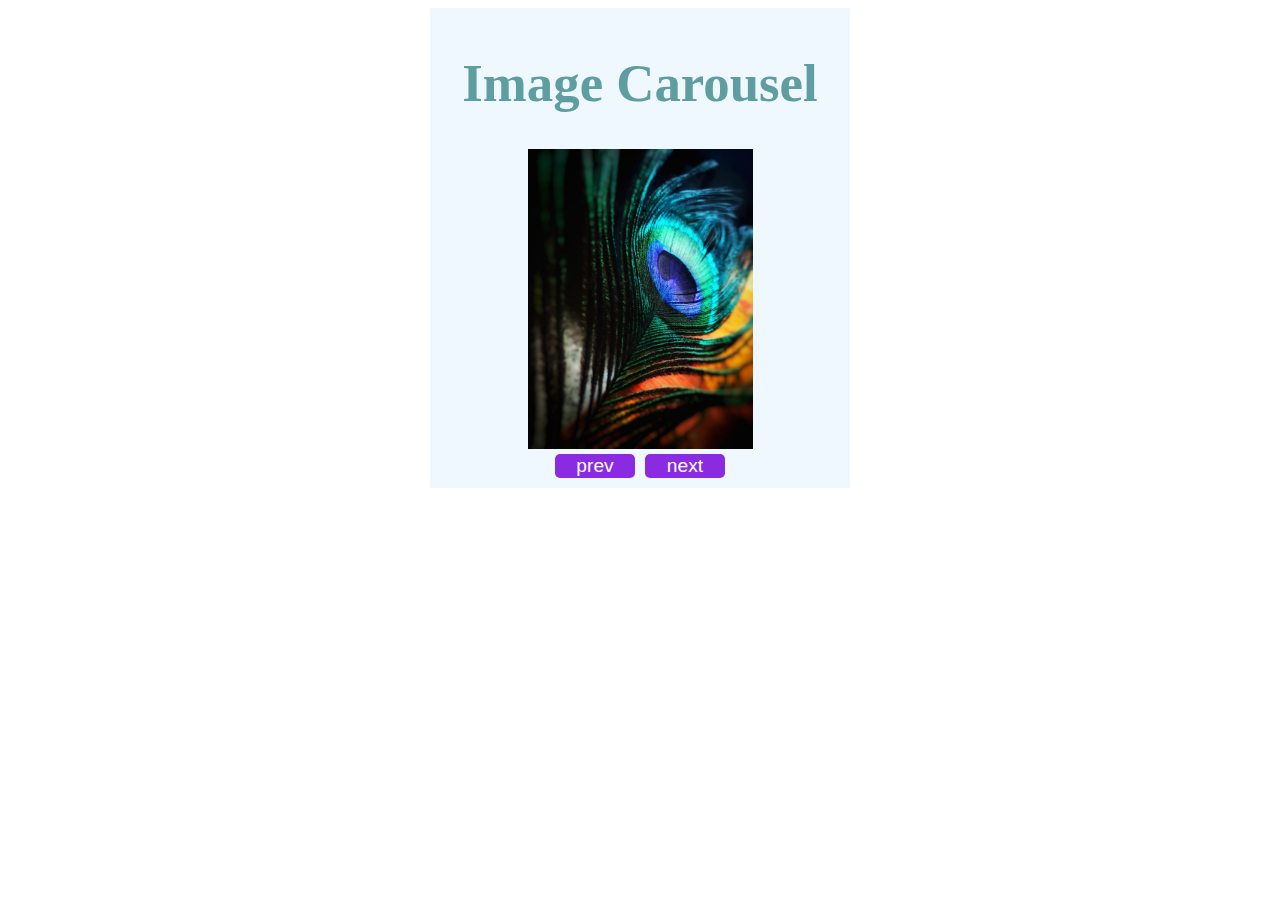
<file: 1 ImageCarousel/index.html>
<!DOCTYPE html>
<html lang="en">
<head>
    <meta charset="UTF-8">
    <meta name="viewport" content="width=device-width, initial-scale=1.0">
    <title>carousel</title>
    <link rel="stylesheet" href="style.css">
</head>
<body>
    <div class="container">
        <div class="carousel">
            <div>
                <h1 style="font-size: 3.3rem; text-align: center; color: cadetblue;">Image Carousel</h1>
            </div>
            <div class="image">
               <img src="./images/img (1).jpeg" alt="">
            </div>
            <div class="button">
               <button class="prev">prev</button>
               <button class="next">next</button>
            </div>
        </div>
     </div>

    <script src="script.js"></script>
</body>
</html>
</file>
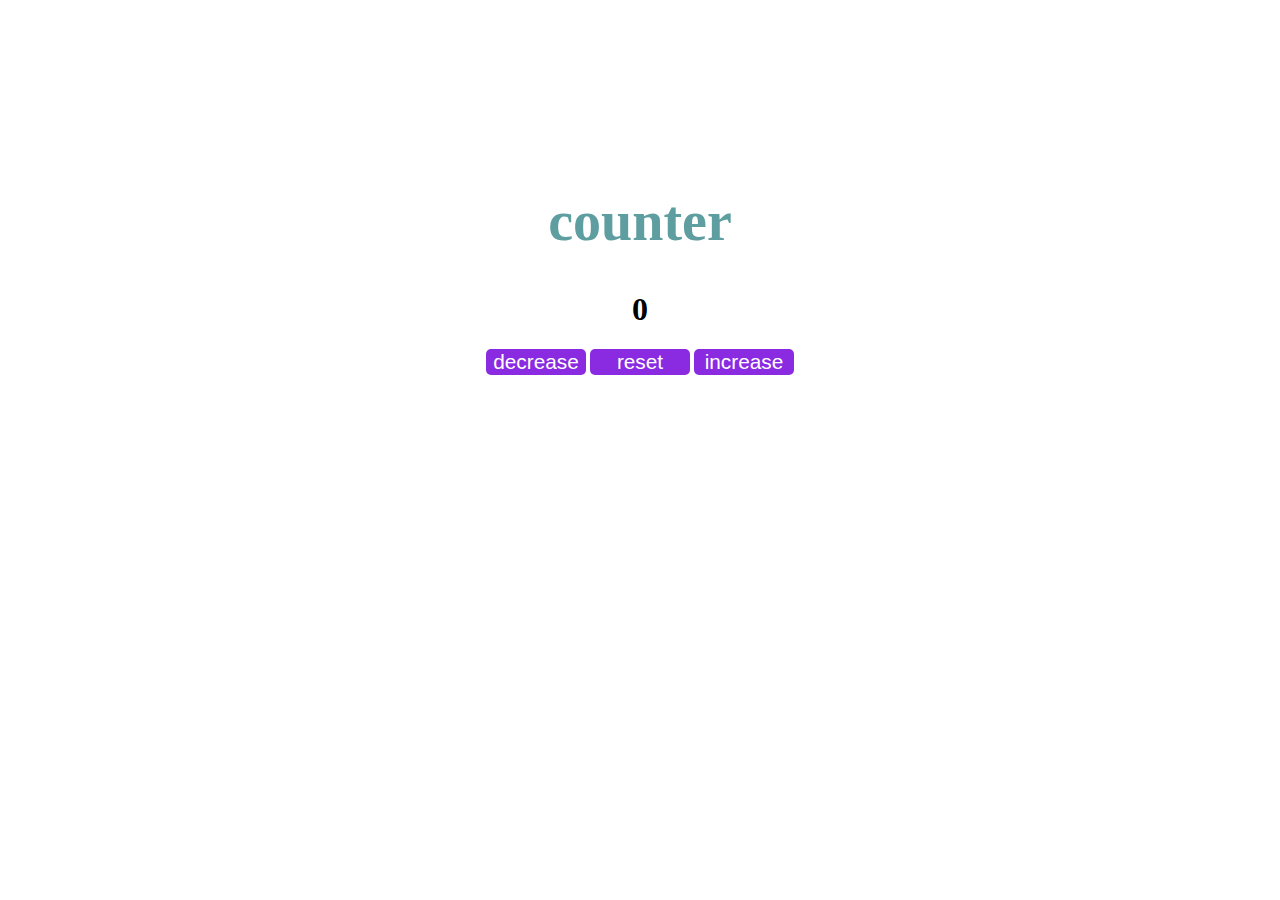
<file: 2 Counter/index.html>
<!DOCTYPE html>
<html lang="en">
<head>
    <meta charset="UTF-8">
    <meta name="viewport" content="width=device-width, initial-scale=1.0">
    <title>Counter</title>
    <link rel="stylesheet" href="style.css">
</head>
<body>
     <div class="container">
          <div>
                <div>
                    <h1 style="text-align: center; color: cadetblue; font-size: 3.5rem;">counter</h1>
                    <h1 class="value">0</h1>
                </div>
                <div class="btn">
                    <button class="dec">decrease</button>
                    <button class="res">reset</button>
                    <button class="inc">increase</button>
                </div>
          </div>
     </div>

    <script src="script.js"></script>
</body>
</html>
</file>
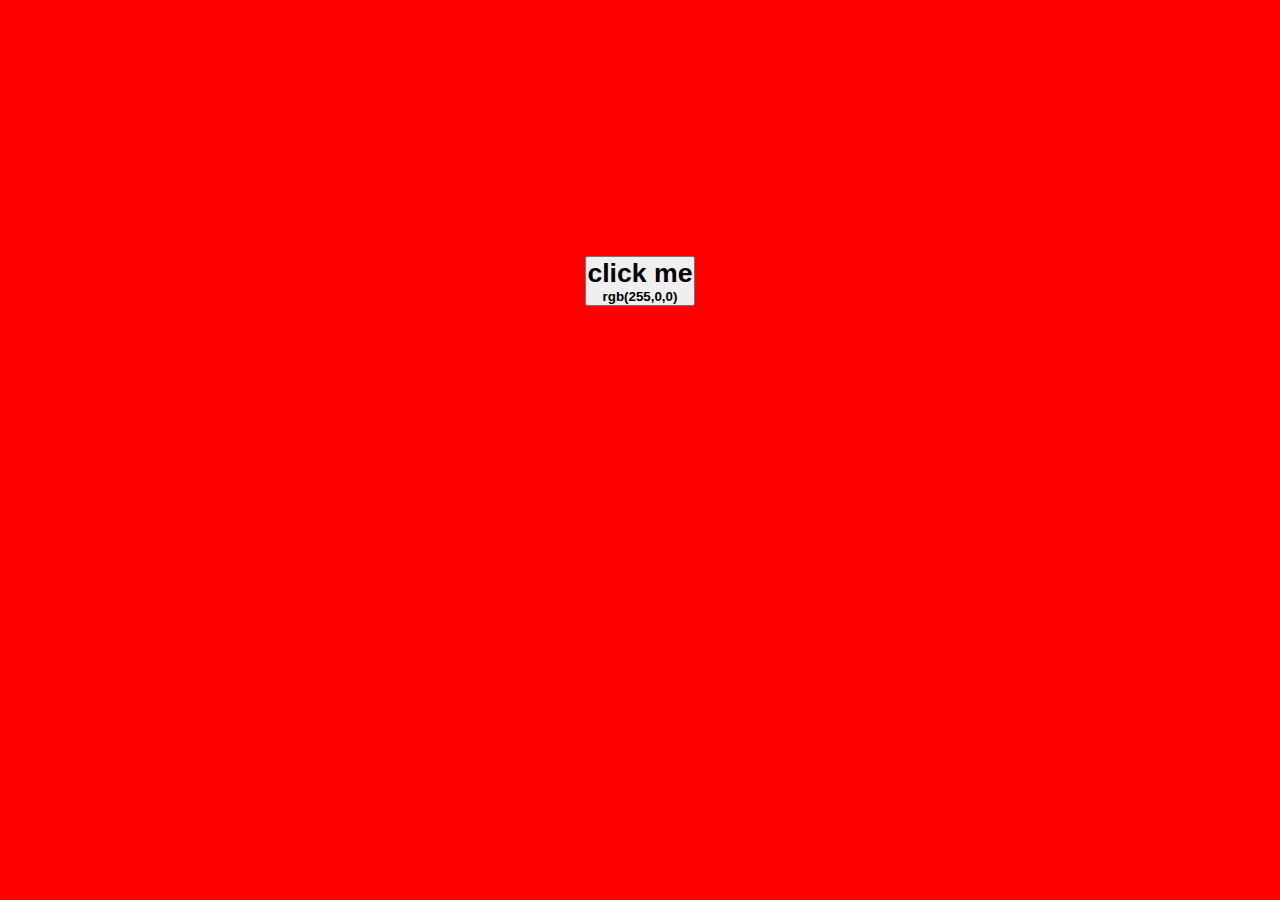
<file: 3 color_flipper/index.html>
<!DOCTYPE html>
<html lang="en">
<head>
    <meta charset="UTF-8">
    <meta name="viewport" content="width=device-width, initial-scale=1.0">
    <title>color flipper</title>
    <link rel="stylesheet" href="style.css">
</head>
<body>
    
     <div>
         <button><h1>click me</h1> <h4 id="rgb">rgb(255,0,0)</h4></button>
     </div>

     <script src="script.js"></script>
</body>
</html>
</file>
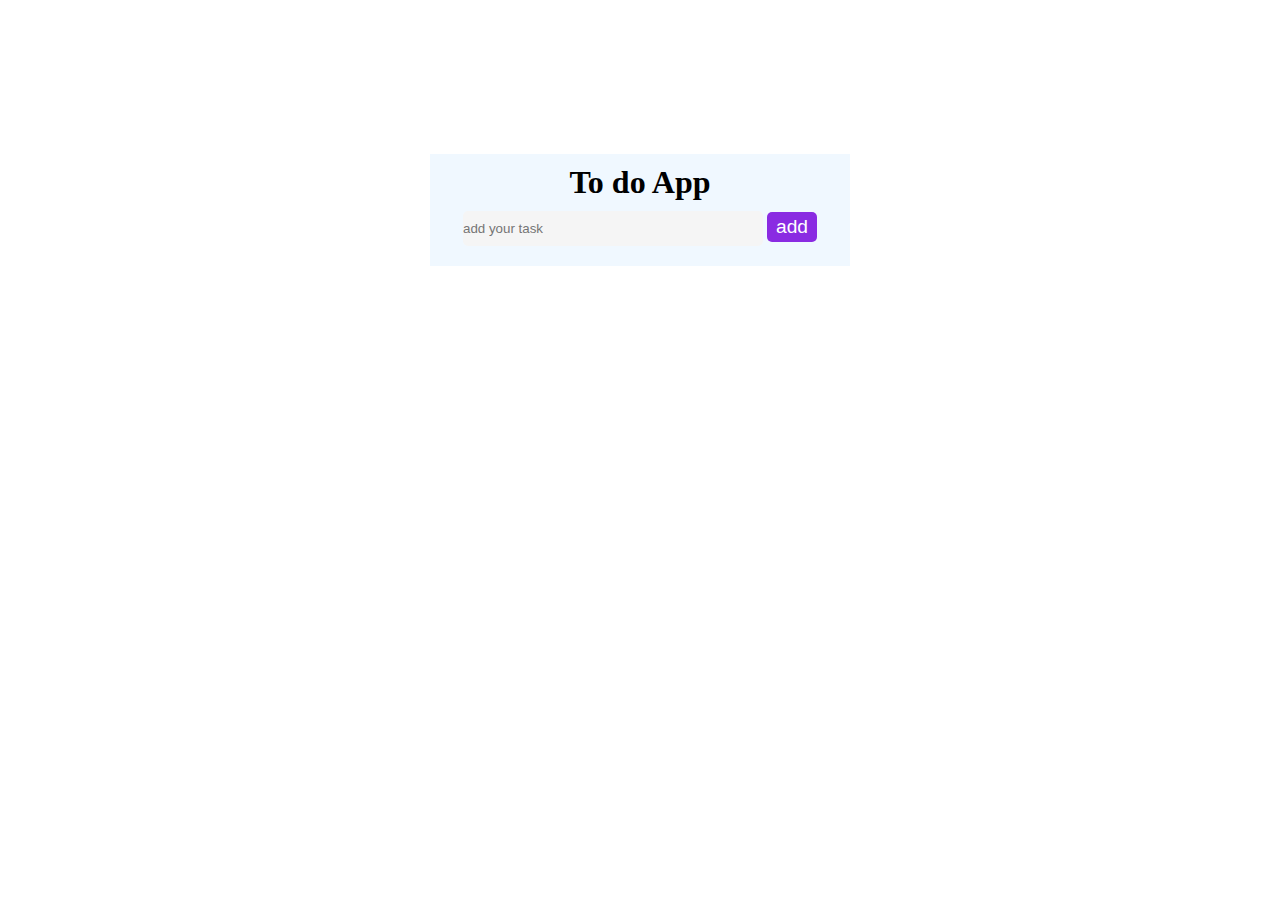
<file: 4 To-Do-App/index.html>
<!DOCTYPE html>
<html lang="en">
<head>
    <meta charset="UTF-8">
    <meta name="viewport" content="width=device-width, initial-scale=1.0">
    <title>To Do List</title>
    <link rel="stylesheet" href="style.css">
</head>
<body>
    <div class="container">
        <div class="to-do">
            <h1>To do App</h1>
            <div class="take-data">
                 <input type="text" placeholder="add your task">
                 <button class="add">add</button>
            </div>
            <div class="show-data">
                
            </div>
        </div>

    </div>


     <script src="script.js"></script>
</body>
</html>
</file>
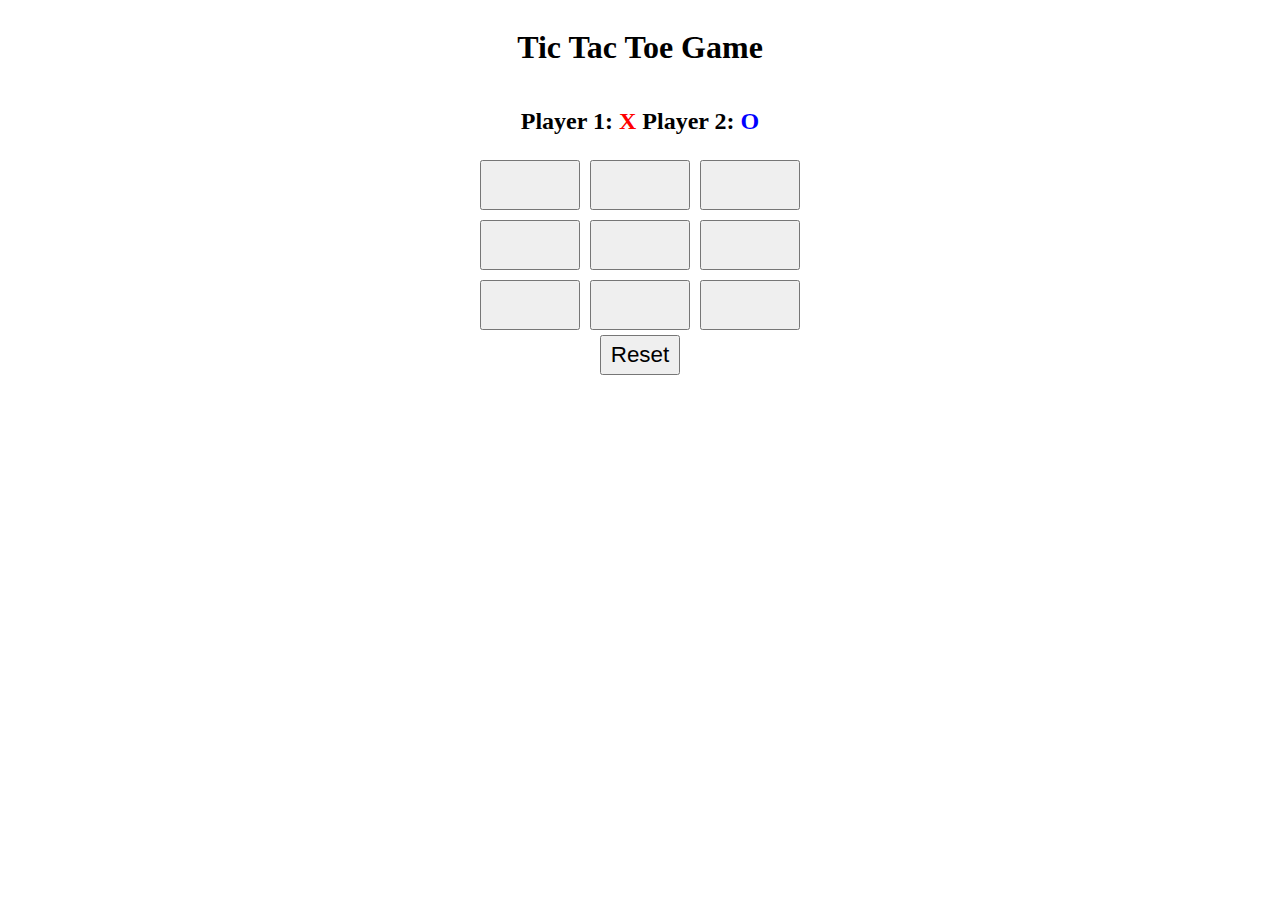
<file: 5 Tic-Tac-Toe/index.html>
<!DOCTYPE html>
<html lang="en">

<head>
    <meta charset="UTF-8">
    <meta name="viewport" content="width=device-width, initial-scale=1.0">
    <title>Tic Tac Toe</title>
    <link rel="stylesheet" href="style.css">
</head>

<body>

    <div class="container">
        <h1>Tic Tac Toe Game</h1>
        <h2>Player 1: <span style="color: red;">X</span> Player 2: <span style="color: blue;">O</span></h2>
        <div class="tic_tac_toe">
            <div class="row">
                <button class="b1 blocks" onclick="displayValue(b1,0)"></button>
                <button class="b2 blocks" onclick="displayValue(b2,1)"></button>
                <button class="b3 blocks" onclick="displayValue(b3,2)"></button>
            </div>
            <div class="row">
                <button class="b4 blocks" onclick="displayValue(b4,3)"></button>
                <button class="b5 blocks" onclick="displayValue(b5,4)"></button>
                <button class="b6 blocks" onclick="displayValue(b6,5)"></button>
            </div>
            <div class="row">
                <button class="b7 blocks" onclick="displayValue(b7,6)"></button>
                <button class="b8 blocks" onclick="displayValue(b8,7)"></button>
                <button class="b9 blocks" onclick="displayValue(b9,8)"></button>
            </div>
        </div>
        <button class="reset">Reset</button>
    </div>


    <script src="script.js"></script>
</body>

</html>
</file>
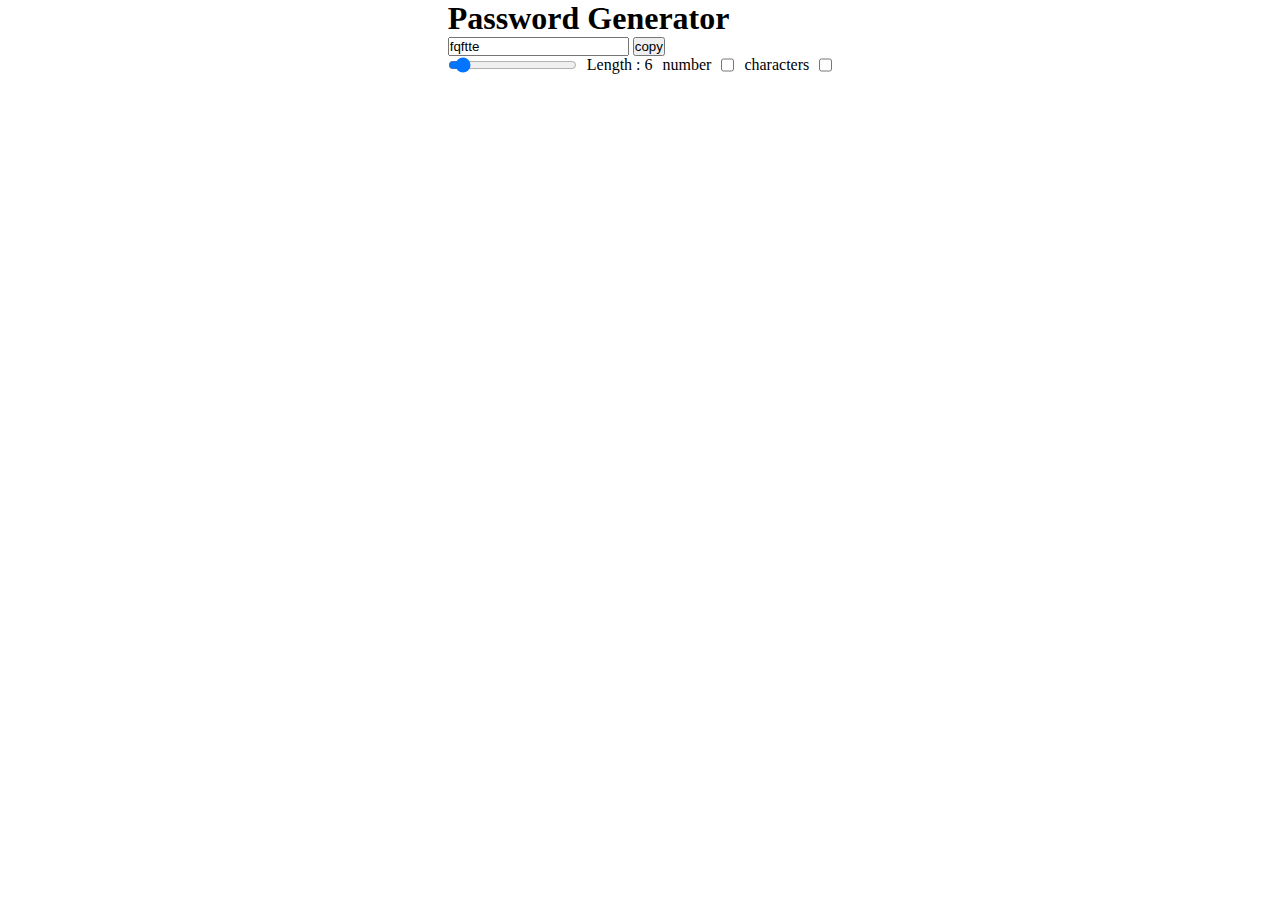
<file: 6 Password Generator/index.html>
<!DOCTYPE html>
<html lang="en">

<head>
    <meta charset="UTF-8">
    <meta name="viewport" content="width=device-width, initial-scale=1.0">
    <link rel="stylesheet" href="style.css">
    <title>Password Generator</title>
</head>

<body>
    <div class="container">
        <div>
            <h1>Password Generator</h1>
            <div>
                <input type="text" class="password" readonly>
                <button class="copy">copy</button>
            </div>
            <div class="depend">
                <input type="range" class="length" minlength="6">
                <p class="len">Length:</p>
                <Label for="number:">number</Label>
                <input type="checkbox" name="number" class="number">
                <Label for="characters:">characters</Label>
                <input type="checkbox" name="characters" class="characters">
            </div>
        </div>
    </div>


    <script src="script.js"></script>
</body>

</html>
</file>
<file: 1 ImageCarousel/style.css>
img{
    width: 400px;
    height: 300px;
    object-fit: contain;
}
.container{
    display: flex;
    justify-content: center;
}
.container .carousel{
    padding: 10px;
    background-color:aliceblue;
}
.image{
    display: flex;
    justify-content: center;
}
.button{
    display: flex;
    justify-content: center;
    gap: 10px; 
    margin-top: 5px; 
}
button{
    width: 80px;
    font-size: 1.2rem;
    background-color: blueviolet;
    color: white;
    cursor: pointer;
    border: none;
    border-radius: 5px;
}
button:hover{
   background-color: darkmagenta;
}
</file>
<file: 2 Counter/style.css>
.container{
    display: flex;
    justify-content: center;
    margin-top: 12%;
}
.value{
    text-align: center;
}
button{
    width: 100px;
    cursor: pointer;
    font-size: 1.3rem;
    background-color: blueviolet;
    color: white;
    border: none;
    outline: none;
    border-radius: 5px;
    gap: 5px;
}
button:hover{
    background-color: darkmagenta;
}
</file>
<file: 3 color_flipper/style.css>
*{
    padding: 0;
    margin: 0;
}
body{
    background-color: rgb(255, 0, 0);
}
div{
    display: flex;
    justify-content: center;
    margin-top: 20%;
}
button{
   cursor: pointer;
}
</file>
<file: 4 To-Do-App/style.css>
*{
    padding: 0;
    margin: 0;
}
.container{
    gap: 20px;
    display: flex;
    flex-direction: column;
    align-items: center;
    margin-top: 12%;
}
input{
    width: 300px;
    height: 35px;
    border: none;
    outline: none;
    background-color: whitesmoke;
    border-radius: 5px;
}
.add{
    width: 50px;
    height: 30px;
    background-color: blueviolet;
    border: none;
    color: white;
    font-size: 1.2rem;
    border-radius: 5px;
}
button{
    cursor: pointer;
}
.to-do{
    width: 400px;
    background-color: aliceblue;
    display: flex;
    flex-direction: column;
    align-items: center;
    padding: 10px;
    gap: 10px;
}

.show-data{
    width: 300px;
    background-color:beige;
}
li{
    font-size: 1.2rem;
}
.delete{
    background-color: darkcyan;
    color: white;
    border: none;
    outline: none;
    height: 1.1rem;
    border-radius: 2px;
}
</file>
<file: 6 Password Generator/style.css>
* {
    padding: 0;
    margin: 0;
}

.container {
    display: flex;
    justify-content: center;
}

.depend {
    display: flex;
    gap: 10px;
}

button:hover {
    cursor: pointer;
    background-color: bisque;
}
</file>
<file: 5 Tic-Tac-Toe/style.css>
.container{
    display: flex;
    flex-direction: column;
    align-items: center;
}
.blocks{
    width: 100px;
    height: 50px;
    cursor: pointer;
    font-size: 1.4rem;
    margin: 5px;
}
.reset{
    width: 80px;
    height: 40px;
    font-size: 1.4rem;
    cursor: pointer;
}
.row{
    display: flex;
}
</file>
